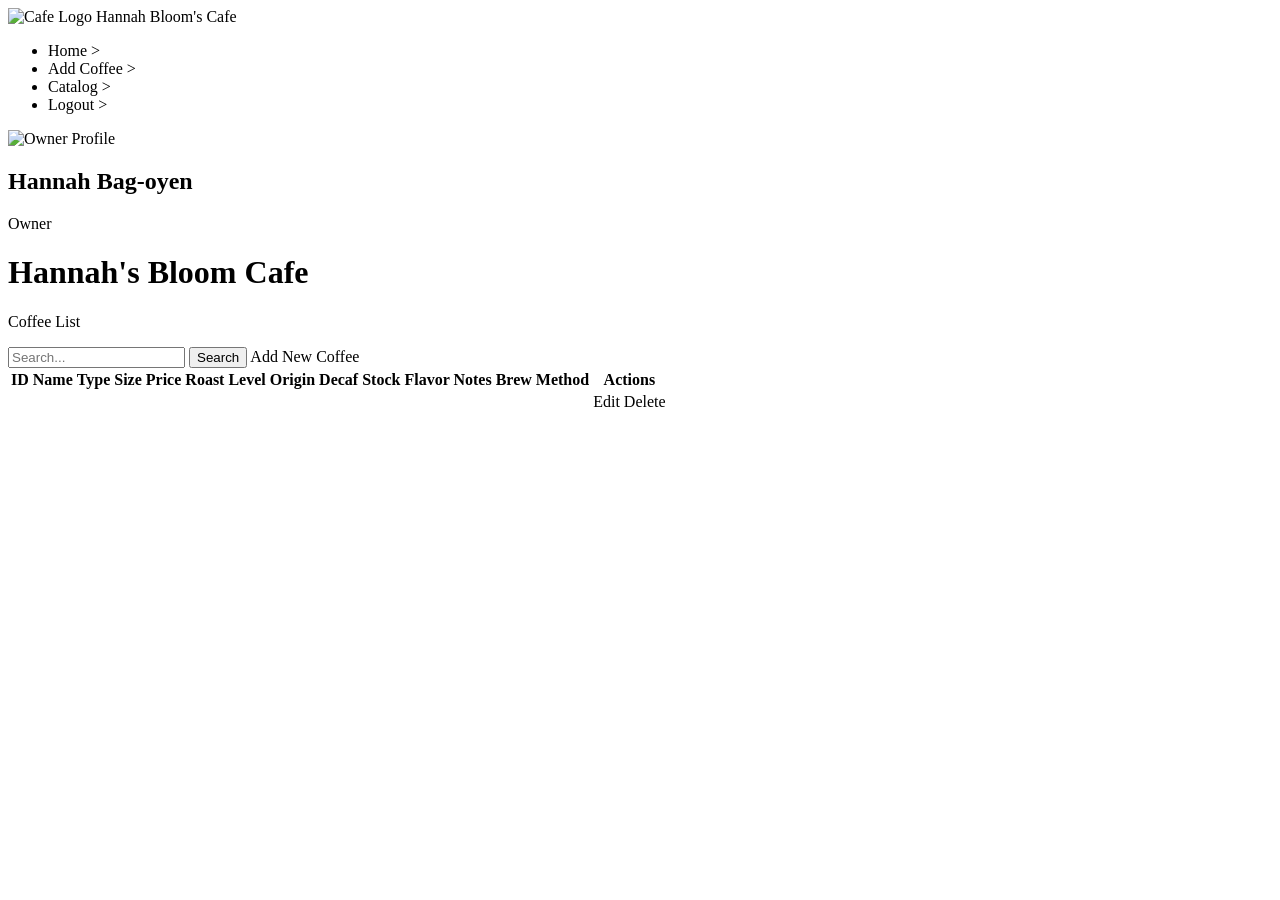
<file: src/main/resources/templates/index.html>
<!DOCTYPE html>
<html xmlns:th="http://www.thymeleaf.org" lang="en">
<head>
    <meta charset="UTF-8" />
    <meta name="viewport" content="width=device-width, initial-scale=1" />
    <title>Hannah's Bloom Cafe - Coffee List</title>
    <link th:href="@{/css/style.css}" rel="stylesheet"/>
</head>
<body>

<!-- Sidebar -->
<aside class="sidebar">
    <div class="top">
        <div class="logo-section">
            <img th:src="@{/images/coffee_logo.jpg}" alt="Cafe Logo"/>
            <span>Hannah Bloom's Cafe</span>
        </div>

        <div class="menu">
            <ul>
                <li><a th:href="@{/}">Home &gt;</a></li>
                <li><a th:href="@{/add}">Add Coffee &gt;</a></li>
                <li><a th:href="@{/catalog}">Catalog &gt;</a></li>
                <li><a th:href="@{/login}">Logout &gt;</a></li>
            </ul>
        </div>
    </div>

    <div class="user-profile">
        <img th:src="@{/images/profile.jpg}" alt="Owner Profile"/>
        <div>
            <h1>Hannah Bag-oyen</h1>
            <span>Owner</span>
        </div>
    </div>
</aside>

<!-- Main Content -->
<main>
    <header>
        <h1>Hannah's Bloom Cafe</h1>
        <p>Coffee List</p>
    </header>

    <form method="get" class="search-form">
        <label>
            <input type="text" name="search" placeholder="Search..."/>
        </label>
        <button type="submit">Search</button>
        <a th:href="@{/add}" class="add-button">Add New Coffee</a>
    </form>

    <table>
        <thead>
        <tr>
            <th>ID</th>
            <th>Name</th>
            <th>Type</th>
            <th>Size</th>
            <th>Price</th>
            <th>Roast Level</th>
            <th>Origin</th>
            <th>Decaf</th>
            <th>Stock</th>
            <th>Flavor Notes</th>
            <th>Brew Method</th>
            <th>Actions</th>
        </tr>
        </thead>
        <tbody>
        <tr th:each="coffee : ${coffees}">
            <td th:text="${coffee.id}"></td>
            <td th:text="${coffee.name}"></td>
            <td th:text="${coffee.type}"></td>
            <td th:text="${coffee.size}"></td>
            <td th:text="${coffee.price}"></td>
            <td th:text="${coffee.roastLevel}"></td>
            <td th:text="${coffee.origin}"></td>
            <td th:text="${coffee.decaf} ? 'Yes' : 'No'"></td>
            <td th:text="${coffee.stock}"></td>
            <td th:text="${#strings.arrayJoin(coffee.flavorNotes, ', ')}"></td>
            <td th:text="${coffee.brewMethod}"></td>
            <td class="actions">
                <a th:href="@{'/edit'(id=${coffee.id})}">Edit</a>
                <a th:href="@{'/delete'(id=${coffee.id})}">Delete</a>
            </td>
        </tr>
        </tbody>
    </table>
</main>

</body>
</html>
</file>
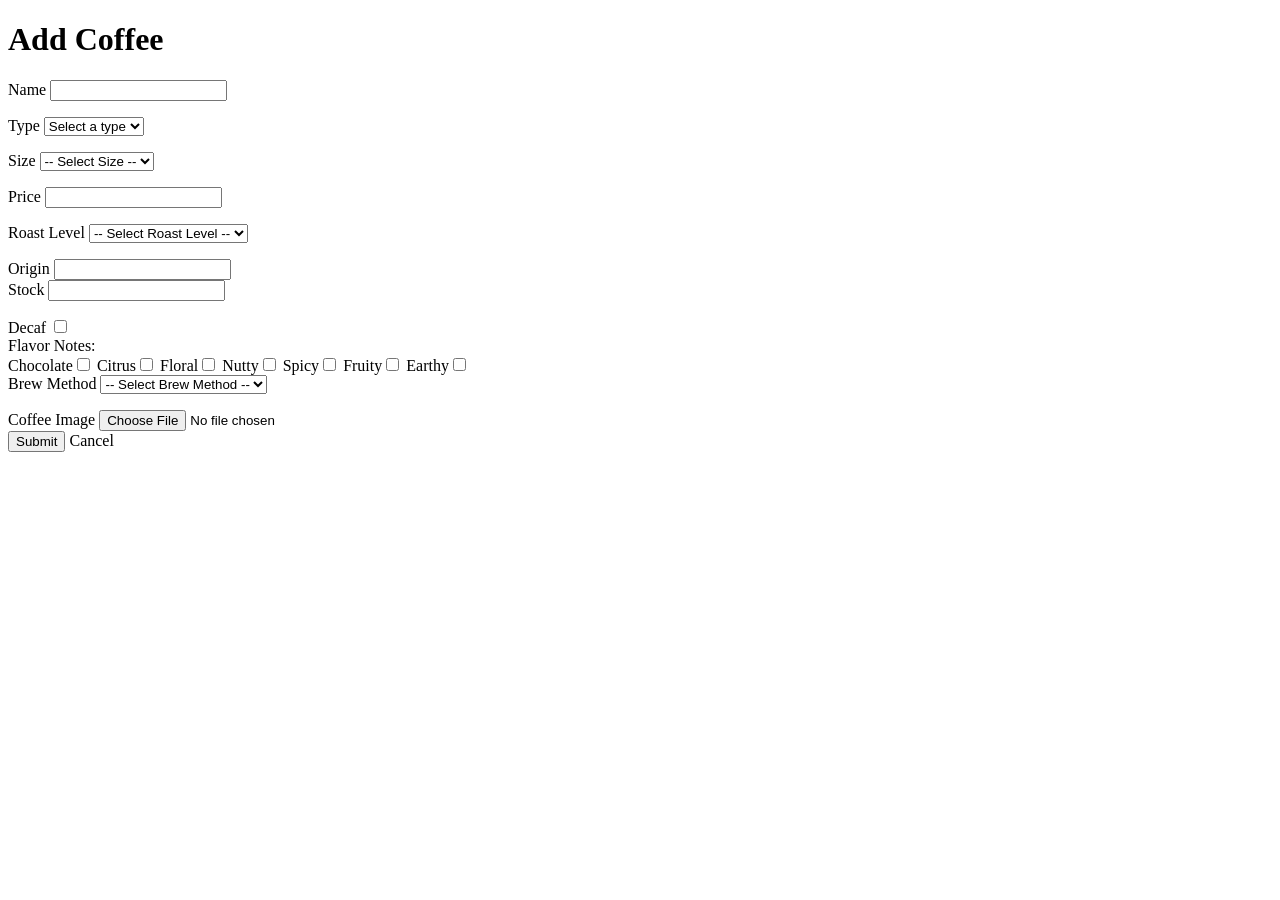
<file: src/main/resources/templates/add.html>
<!DOCTYPE html>
<html lang="en" xmlns:th="http://www.thymeleaf.org">
<head>
    <meta charset="UTF-8" />
    <meta name="viewport" content="width=device-width, initial-scale=1" />
    <title>Add Coffee</title>
    <link th:href="@{/css/add.css}" rel="stylesheet" />
</head>
<body>
<div class="form-container">
    <h1>Add Coffee</h1>
    <form th:action="@{/save}" method="post" th:object="${coffee}" enctype="multipart/form-data">
        <input type="hidden" th:field="*{id}" />

        <div>
            <label for="name">Name</label>
            <input type="text" id="name" th:field="*{name}"
                   th:classappend="${#fields.hasErrors('name')} ? 'error' : ''" />
            <p class="error" th:if="${#fields.hasErrors('name')}" th:errors="*{name}"></p>
        </div>

        <div>
            <label for="type">Type</label>
            <select id="type" th:field="*{type}" th:classappend="${#fields.hasErrors('type')} ? 'error' : ''">
                <option value="" disabled selected>Select a type</option>
                <option value="Arabica">Arabica</option>
                <option value="Robusta">Robusta</option>
            </select>
            <p class="error" th:if="${#fields.hasErrors('type')}" th:errors="*{type}"></p>

        </div>

        <div>
            <label for="size">Size</label>
            <select id="size" th:field="*{size}" th:classappend="${#fields.hasErrors('size')} ? 'error' : ''">
                <option value="" disabled selected>-- Select Size --</option>
                <option value="Small">Small</option>
                <option value="Medium">Medium</option>
                <option value="Large">Large</option>
            </select>
            <p class="error" th:if="${#fields.hasErrors('size')}" th:errors="*{size}"></p>
        </div>

        <div>
            <label for="price">Price</label>
            <input type="number" id="price" step="0.01" th:field="*{price}"
                   th:classappend="${#fields.hasErrors('price')} ? 'error' : ''" />
            <p class="error" th:if="${#fields.hasErrors('price')}" th:errors="*{price}"></p>
        </div>

        <div>
            <label for="roastLevel">Roast Level</label>
            <select id="roastLevel" th:field="*{roastLevel}" th:classappend="${#fields.hasErrors('roastLevel')} ? 'error' : ''">
                <option value="" disabled selected>-- Select Roast Level --</option>
                <option value="Light">Light</option>
                <option value="Medium">Medium</option>
                <option value="Dark">Dark</option>
            </select>

            <p class="error" th:if="${#fields.hasErrors('roastLevel')}" th:errors="*{roastLevel}"></p>
        </div>

        <div>
            <label for="origin">Origin</label>
            <input type="text" id="origin" th:field="*{origin}" maxlength="100" />
        </div>

        <div>
            <label for="stock">Stock</label>
            <input type="number" id="stock" th:field="*{stock}"
                   th:classappend="${#fields.hasErrors('stock')} ? 'error' : ''" />
            <p class="error" th:if="${#fields.hasErrors('stock')}" th:errors="*{stock}"></p>
        </div>

        <div>
            <label for="decaf">Decaf</label>
            <input type="checkbox" id="decaf" th:field="*{decaf}" />
        </div>

        <div>
            <label>Flavor Notes:</label>
            <div class="flavor-group">
                <label><span>Chocolate</span><input type="checkbox" th:field="*{flavorNotes}" value="Chocolate" /></label>
                <label><span>Citrus</span><input type="checkbox" th:field="*{flavorNotes}" value="Citrus" /></label>
                <label><span>Floral</span><input type="checkbox" th:field="*{flavorNotes}" value="Floral" /></label>
                <label><span>Nutty</span><input type="checkbox" th:field="*{flavorNotes}" value="Nutty" /></label>
                <label><span>Spicy</span><input type="checkbox" th:field="*{flavorNotes}" value="Spicy" /></label>
                <label><span>Fruity</span><input type="checkbox" th:field="*{flavorNotes}" value="Fruity" /></label>
                <label><span>Earthy</span><input type="checkbox" th:field="*{flavorNotes}" value="Earthy" /></label>
            </div>
        </div>

        <div>
            <label for="brewMethod">Brew Method</label>
            <select id="brewMethod" th:field="*{brewMethod}" th:classappend="${#fields.hasErrors('brewMethod')} ? 'error' : ''">
                <option value="" disabled selected>-- Select Brew Method --</option>
                <option value="Drip">Drip</option>
                <option value="French Press">French Press</option>
                <option value="Espresso">Espresso</option>
            </select>
            <p class="error" th:if="${#fields.hasErrors('brewMethod')}" th:errors="*{brewMethod}"></p>
        </div>

        <div>
            <label for="imageFile">Coffee Image</label>
            <input type="file" id="imageFile" name="imageFile" accept="image/*" />
        </div>

        <div class="action">
            <button type="submit">Submit</button>
            <a th:href="@{/}" class="button cancel">Cancel</a>
        </div>
    </form>
</div>
</body>
</html>
</file>
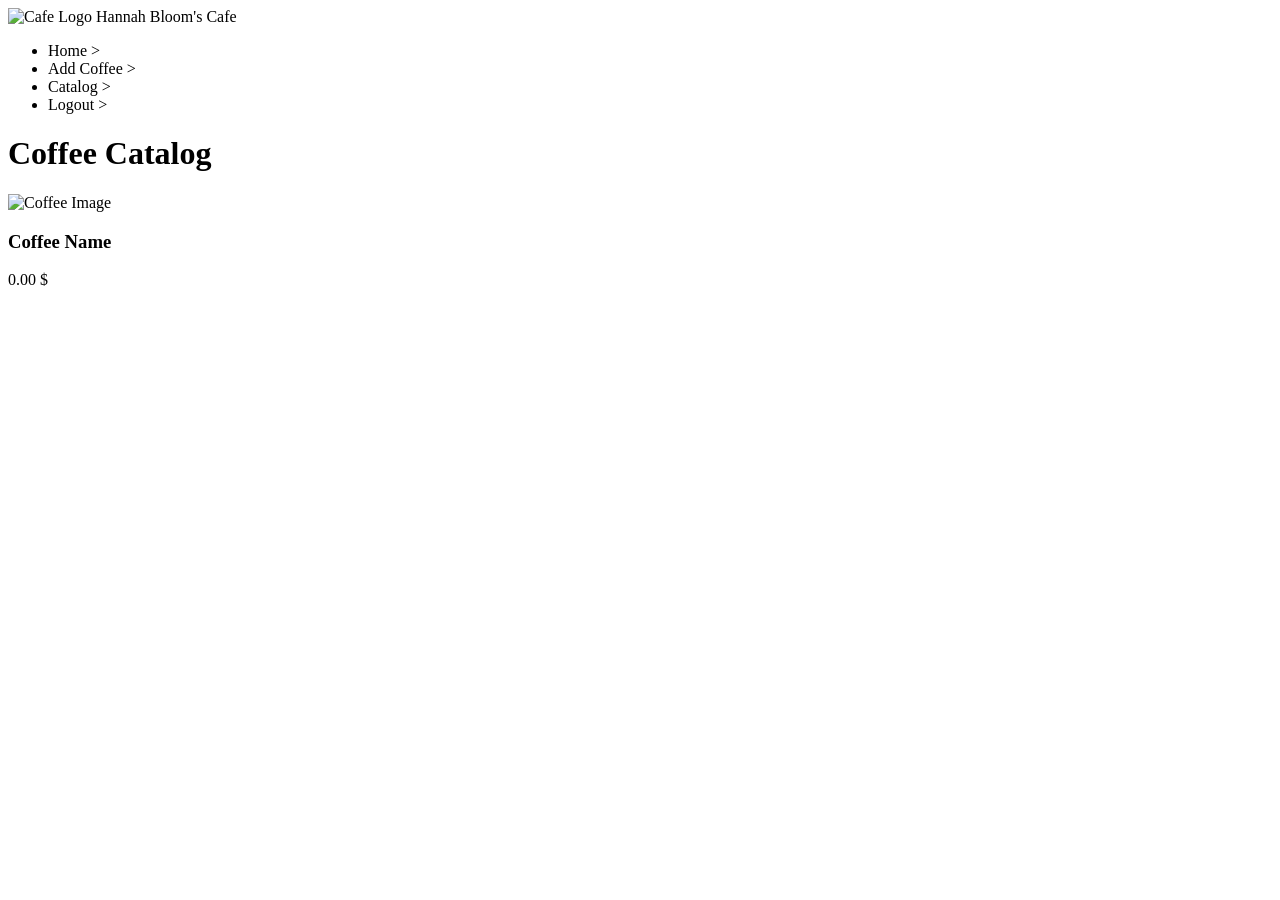
<file: src/main/resources/templates/catalog.html>
<!DOCTYPE html>
<html lang="en" xmlns:th="http://www.thymeleaf.org">
<head>
    <meta charset="UTF-8" />
    <meta name="viewport" content="width=device-width, initial-scale=1" />
    <title>Coffee Catalog</title>
    <link th:href="@{/css/catalog.css}" rel="stylesheet" />
    <link th:href="@{/css/style.css}" rel="stylesheet" />
</head>
<body>

<!-- Sidebar -->
<aside class="sidebar">
    <div class="top">
        <div class="logo-section">
            <img th:src="@{/images/coffee_logo.jpg}" alt="Cafe Logo"/>
            <span>Hannah Bloom's Cafe</span>
        </div>

        <div class="menu">
            <ul>
                <li><a th:href="@{/}">Home &gt;</a></li>
                <li><a th:href="@{/add}">Add Coffee &gt;</a></li>
                <li><a th:href="@{/catalog}">Catalog &gt;</a></li>
                <li><a th:href="@{/login}">Logout &gt;</a></li>
            </ul>
        </div>
    </div>
</aside>

<!-- Main content -->
<main>
    <h1>Coffee Catalog</h1>
    <div class="catalog">
        <div class="coffee-card" th:each="coffee : ${coffees}">
            <img th:src="@{/images/{filename}(filename=${coffee.coffeePicture})}" alt="Coffee Image" />
            <h3 th:text="${coffee.name}">Coffee Name</h3>
            <p class="price" th:text="${coffee.price} + ' $'">0.00 $</p>
        </div>
    </div>
</main>

</body>
</html>
</file>
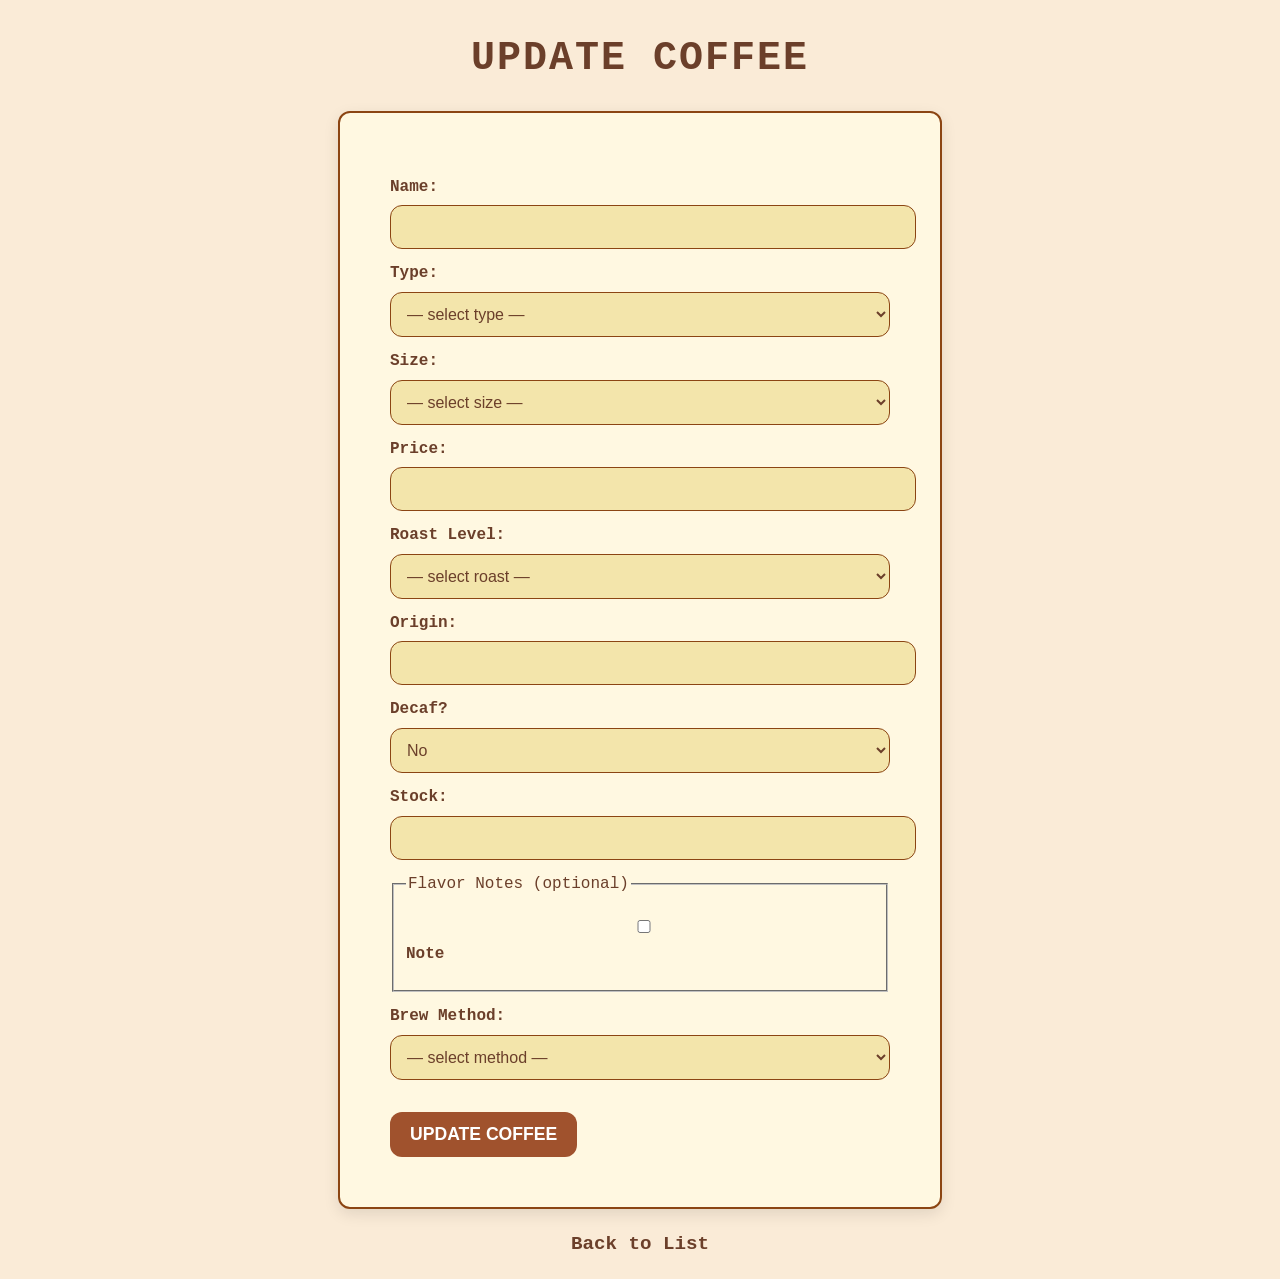
<file: src/main/resources/templates/edit.html>
<!DOCTYPE html>

<html lang="en" xmlns:th="http://www.thymeleaf.org">
<head>
    <meta charset="UTF-8">
    <title>Update Coffee</title>
    <style>
        :root {
            --background-color: #FAEBD7;
            --text-color: #6B3F2A;
            --form-bg: #FFF8E1;
            --input-bg: #F3E5AB;
            --border-color: #8B4513;
            --button-bg: #A0522D;
            --button-hover: #8B4513;
            --link-color: #6B3F2A;
            --link-hover: #8B4513;
            --border-radius: 12px;
            --padding: 12px;
            --margin: 20px;
            --font-family: 'Courier New', Courier, monospace;
        }
        body {
            font-family: var(--font-family);
            margin: var(--margin);
            background-color: var(--background-color);
            color: var(--text-color);
            line-height: 1.6;
        }

        h1 {
            color: var(--text-color);
            text-align: center;
            margin-bottom: var(--margin);
            font-size: 2.5em;
            text-transform: uppercase;
            letter-spacing: 2px;
        }

        form {
            max-width: 500px;
            margin: auto;
            background-color: var(--form-bg);
            padding: 50px;
            border-radius: var(--border-radius);
            box-shadow: 0 5px 15px rgba(0, 0, 0, 0.1);
            border: 2px solid var(--border-color);
        }

        label {
            display: block;
            margin: var(--padding) 0;
            font-weight: bold;
        }

        input, select {
            width: 100%;
            padding: var(--padding);
            margin-top: 5px;
            background-color: var(--input-bg);
            border: 1px solid var(--border-color);
            color: var(--text-color);
            border-radius: var(--border-radius);
            font-size: 1em;
        }

        button {
            margin-top: var(--margin);
            padding: var(--padding) 20px;
            background-color: var(--button-bg);
            color: #FFF;
            border: none;
            border-radius: var(--border-radius);
            cursor: pointer;
            font-weight: bold;
            transition: background 0.3s ease;
            font-size: 1.1em;
            text-transform: uppercase;
        }

        button:hover {
            background-color: var(--button-hover);
        }

        a {
            text-decoration: none;
            color: var(--link-color);
            font-weight: bold;
            display: block;
            text-align: center;
            margin-top: var(--margin);
            font-size: 1.2em;
        }

        a:hover {
            color: var(--link-hover);
        }
    </style>

</head>
<body>

<h1>Update Coffee</h1>

<form action="/update" method="post" id="coffeeForm">
    <input type="hidden" name="id" th:value="${coffee.id}">

    <!-- 1. name -->
    <label>
        Name:
        <input type="text" name="name"
               th:value="${coffee.name}"
               required minlength="2" maxlength="50">
    </label>

    <!-- 2. type -->
    <label>
        Type:
        <select name="type" required>
            <option value="">— select type —</option>
            <option th:selected="${coffee.type=='Arabica'}">Arabica</option>
            <option th:selected="${coffee.type=='Robusta'}">Robusta</option>
        </select>
    </label>

    <!-- 3. size -->
    <label>
        Size:
        <select name="size" required>
            <option value="">— select size —</option>
            <option th:selected="${coffee.size=='Small'}">Small</option>
            <option th:selected="${coffee.size=='Medium'}">Medium</option>
            <option th:selected="${coffee.size=='Large'}">Large</option>
        </select>
    </label>

    <!-- 4. price -->
    <label>
        Price:
        <input type="number" name="price"
               th:value="${coffee.price}"
               required min="0.01" step="0.01">
    </label>

    <!-- 5. roastLevel -->
    <label>
        Roast Level:
        <select name="roastLevel" required>
            <option value="">— select roast —</option>
            <option th:selected="${coffee.roastLevel=='Light'}">Light</option>
            <option th:selected="${coffee.roastLevel=='Medium'}">Medium</option>
            <option th:selected="${coffee.roastLevel=='Dark'}">Dark</option>
        </select>
    </label>

    <!-- 6. origin -->
    <label>
        Origin:
        <input type="text" name="origin"
               th:value="${coffee.origin}"
               maxlength="100">
    </label>

    <!-- 7. isDecaf -->
    <label>
        Decaf?
        <select name="isDecaf">
            <option value="false" th:selected="${!coffee.isDecaf}">No</option>
            <option value="true" th:selected="${coffee.isDecaf}">Yes</option>
        </select>
    </label>

    <!-- 8. stock -->
    <label>
        Stock:
        <input type="number" name="stock"
               th:value="${coffee.stock}"
               required min="0">
    </label>

    <!-- 9. flavorNotes (dynamic) -->
    <fieldset>
        <legend>Flavor Notes (optional)</legend>
        <label th:each="note : ${allFlavorOptions}">
            <input type="checkbox"
                   name="flavorNotes"
                   th:value="${note}"
                   th:checked="${coffee.flavorNotes.contains(note)}">
            <span th:text="${note}">Note</span>
        </label>
    </fieldset>

    <!-- 10. brewMethod -->
    <label>
        Brew Method:
        <select name="brewMethod" required>
            <option value="">— select method —</option>
            <option th:selected="${coffee.brewMethod=='Drip'}">Drip</option>
            <option th:selected="${coffee.brewMethod=='French Press'}">French Press</option>
            <option th:selected="${coffee.brewMethod=='Espresso'}">Espresso</option>
        </select>
    </label>

    <button type="submit">Update Coffee</button>

</form>

<a href="/">Back to List</a>

</body>
</html>
</file>
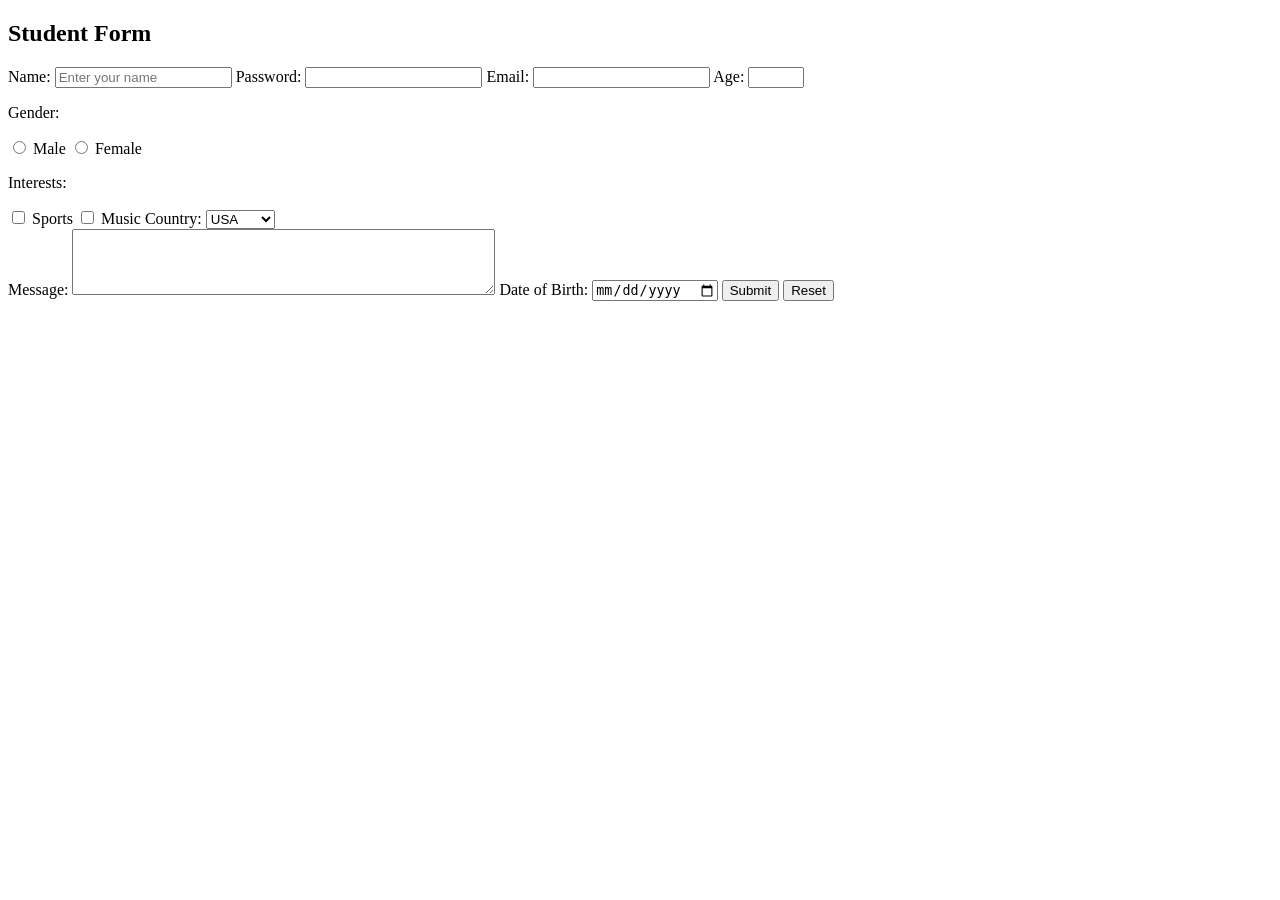
<file: src/main/resources/templates/form.html>
<!DOCTYPE html>
<html lang="en">
<head>
    <meta charset="UTF-8">
    <title>Practice Form</title>
</head>
<body>
    <h2>Student Form</h2>
    <form th:action="@{/submit}" method="post">
        <!-- Form fields go here -->
        <label for="name">Name:</label>
        <input type="text" id="name" name="name" placeholder="Enter your name" required>

        <label for="password">Password:</label>
        <input type="password" id="password" name="password" required>

        <label for="email">Email:</label>
        <input type="email" id="email" name="email" required>

        <label for="age">Age:</label>
        <input type="number" id="age" name="age" min="1" max="100">

        <p>Gender:</p>
        <input type="radio" id="male" name="gender" value="male">
        <label for="male">Male</label>
        <input type="radio" id="female" name="gender" value="female">
        <label for="female">Female</label>

        <p>Interests:</p>
        <input type="checkbox" id="sports" name="interests" value="sports">
        <label for="sports">Sports</label>
        <input type="checkbox" id="music" name="interests" value="music">
        <label for="music">Music</label>

        <label for="country">Country:</label>
        <select id="country" name="country">
            <option value="usa">USA</option>
            <option value="canada">Canada</option>
            <option value="uk">UK</option>
        </select> <br>

        <label for="message">Message:</label>
        <textarea id="message" name="message" rows="4" cols="50"></textarea>

        <label for="dob">Date of Birth:</label>
        <input type="date" id="dob" name="dob">

        <input type="submit" value="Submit">
        <input type="reset" value="Reset">


    </form>
</body>
</html>
</file>
